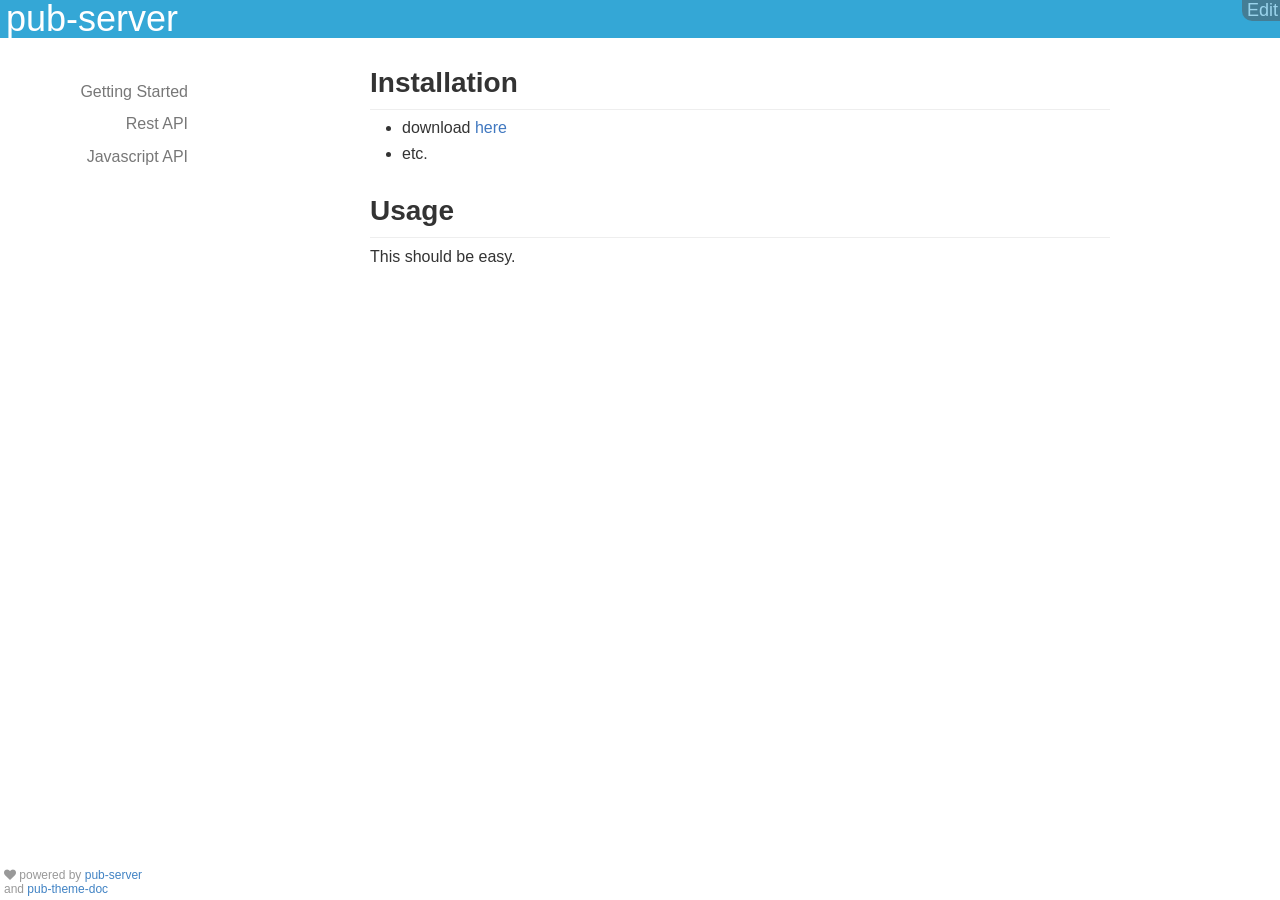
<file: index.html>
<!DOCTYPE html>
<html>
<head>
<meta charset="utf-8">
<meta name="viewport" content="width=device-width, initial-scale=1">
<meta http-equiv="x-ua-compatible" content="ie=edge">


<!-- html generated by pub-server from markdown /page1.md -->

<title>Getting Started</title>
<link rel="stylesheet" href="./css/github-markdown.css">
<link rel="stylesheet" href="./css/pub-theme-doc.css">
<link rel="stylesheet" href="./css/highlight-github-0.2.3.css">
<link rel="stylesheet" href="./css/font-awesome.css">
<!--[if lt IE 9]>
<script src="https://oss.maxcdn.com/html5shiv/3.7.2/html5shiv.min.js"></script>
<script src="https://oss.maxcdn.com/respond/1.4.2/respond.min.js"></script>
<![endif]-->
</head>
<body>

<div data-render-layout="main-layout"><header>
<div id="doctitle"><h1 id="-pub-server-"><a href="./">pub-server</a></h1>
</div>
<div id="topmenu"></div>
</header>

<div id="navicon" onclick=""><p><span class="fa fa-fw fa-lg">&#xf0c9</span></p>

<nav id="toc">
<ul>
<li><a href="./">Getting Started</a></li>
<li><a href="./rest-api">Rest API</a></li>
<li><a href="./down/javascript-api">Javascript API</a></li>
</ul>
</nav>
</div>

<div id="main" onclick="">
<div id="content" class="markdown-body">
<div data-render-page="default"><div data-render-html="/"><h2 id="installation">Installation</h2>
<ul>
<li>download <a href="https://my-server/">here</a></li>
<li>etc.</li>
</ul>
<h2 id="usage">Usage</h2>
<p>This should be easy.</p>
</div>
</div>
</div>
<div id="credit"><p><span class="fa">&#xf004</span> powered by <a href="http://jldec.github.io/pub-doc/">pub-server</a> and <a href="https://github.com/jldec/pub-theme-doc">pub-theme-doc</a></p>
</div>
</div>
</div>

<script>window.relPath = ".";</script>
<script src="./js/jquery-1.11.3.min.js"></script>
<script src="./js/highlight-0.2.3.min.js"></script>
<script src="./js/pub-pkg-highlight-0.2.3.js"></script>
<script src="./server/pub-ux.js"></script>

</body>
</html>
</file>
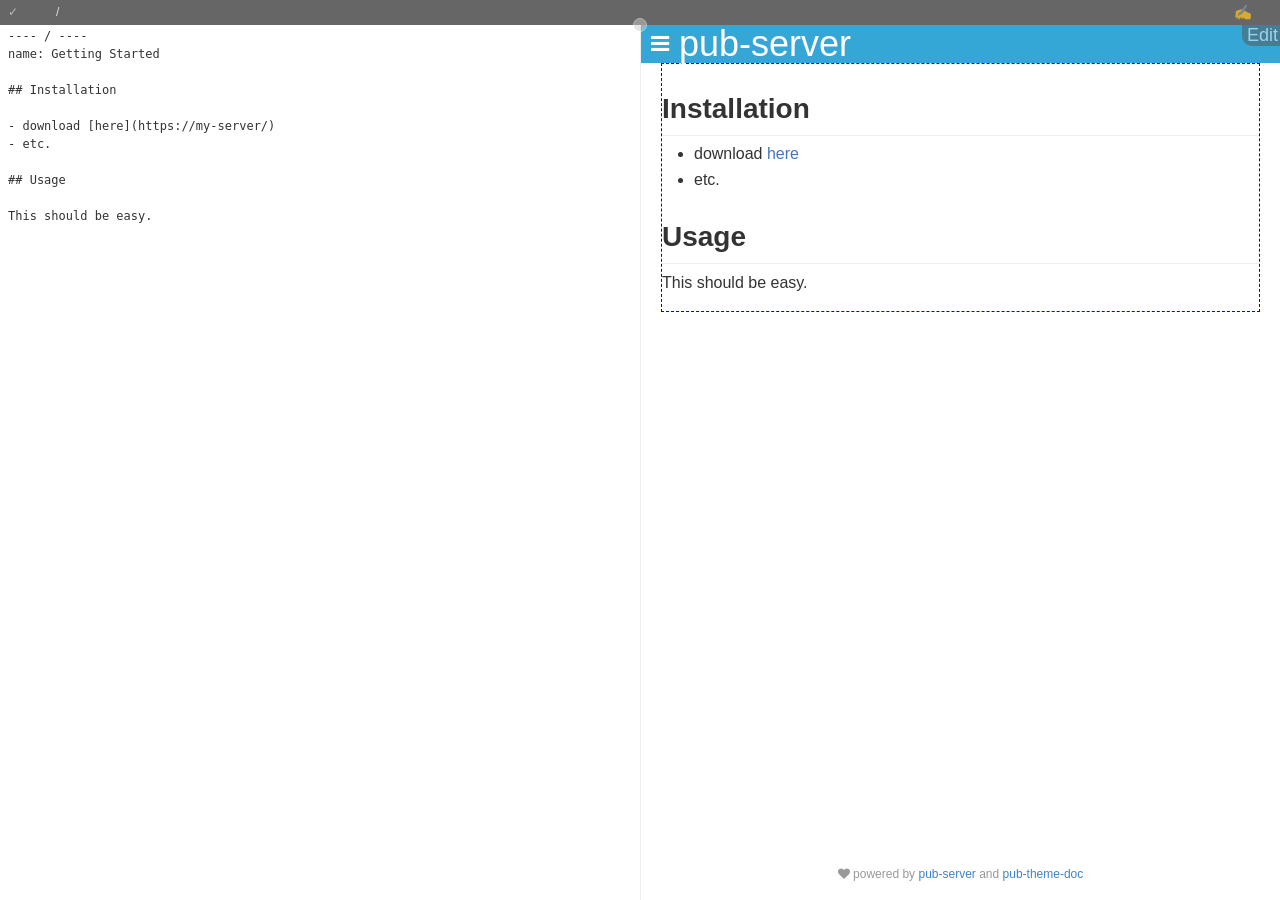
<file: pub/index.html>
<!DOCTYPE html>
<html>
<head>
<meta charset="UTF-8">
<title>pub editor</title>
<meta name="viewport" content="width=device-width, initial-scale=1.0">
<link rel="stylesheet" href="../pub/css/normalize.css">
<link rel="stylesheet" href="../pub/css/editor.css">
<link rel="stylesheet" href="../pub/humane-js/flatty.css">
</head>
<body>
<div class="handle leftright"></div>

<div class="outer col">

<div class="header row">
  <!--div class="menubutton col clickable"> ☰ </div-->
  <div class="savebutton col clickable hide" title="save"> ✓ </div>
  <div class="name col"></div>
  <div class="editbutton col clickable" title="fragments"> ✍ </div>
  <!--div class="helpbutton col clickable" title="help"> ? </div-->
</div>

<div class="main row">
  <div class="editorpane left col">
    <div class="list row shadow"></div>
    <!--iframe class="form row shadow" src="../admin/upload"></iframe-->
    <textarea class="editor row"></textarea></div>
  <div class="previewpane right col"><iframe class="preview" src="../"></iframe></div>
</div>

</div>

<script src="../js/jquery-1.11.3.min.js"></script>
<script src="../pub/js/editor-ui.js"></script>
<script src="../pub/_generator.js"></script>

</body>
</html>
</file>
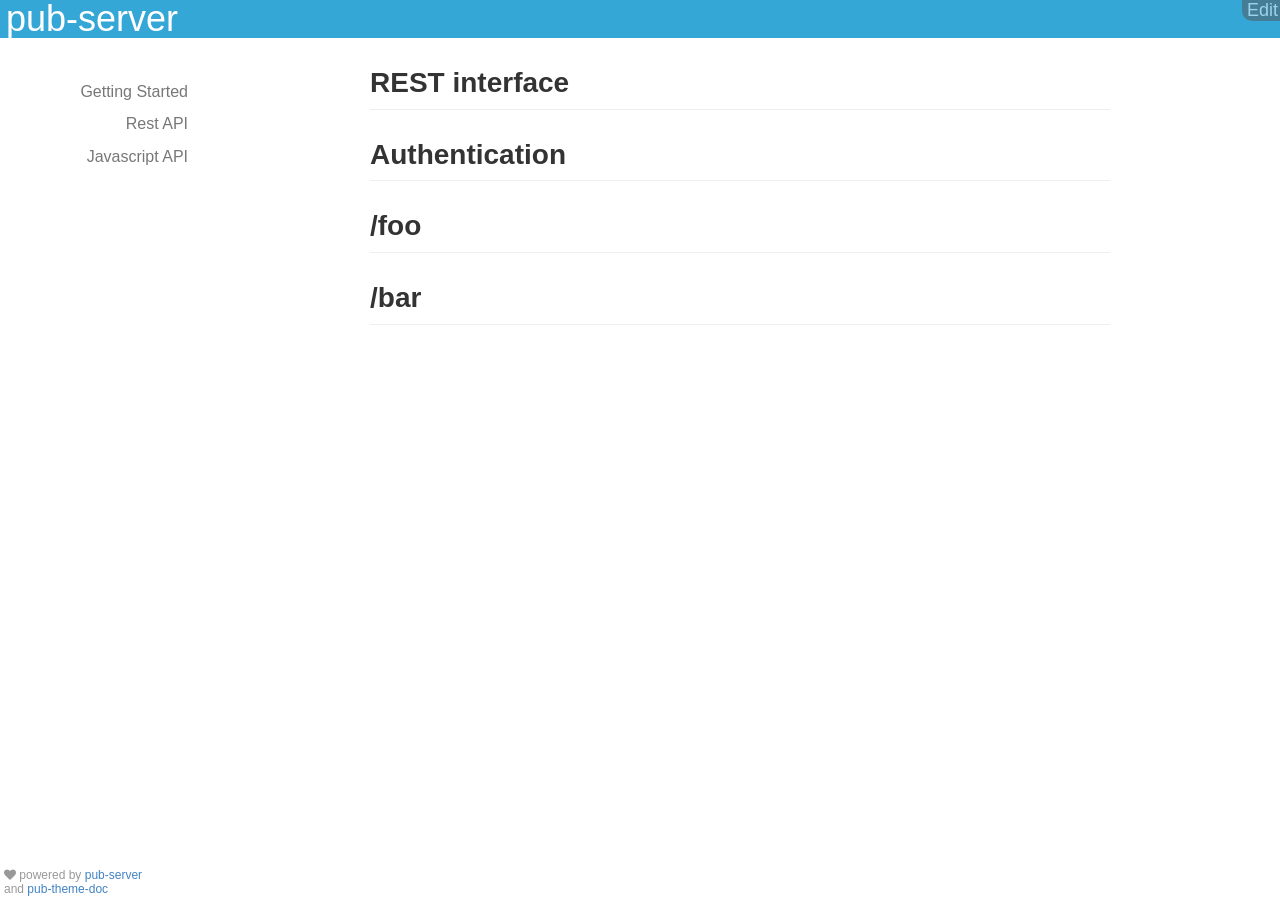
<file: rest-api.html>
<!DOCTYPE html>
<html>
<head>
<meta charset="utf-8">
<meta name="viewport" content="width=device-width, initial-scale=1">
<meta http-equiv="x-ua-compatible" content="ie=edge">


<!-- html generated by pub-server from markdown /page2.md -->

<title>Rest API</title>
<link rel="stylesheet" href="./css/github-markdown.css">
<link rel="stylesheet" href="./css/pub-theme-doc.css">
<link rel="stylesheet" href="./css/highlight-github-0.2.3.css">
<link rel="stylesheet" href="./css/font-awesome.css">
<!--[if lt IE 9]>
<script src="https://oss.maxcdn.com/html5shiv/3.7.2/html5shiv.min.js"></script>
<script src="https://oss.maxcdn.com/respond/1.4.2/respond.min.js"></script>
<![endif]-->
</head>
<body>

<div data-render-layout="main-layout"><header>
<div id="doctitle"><h1 id="-pub-server-"><a href="./">pub-server</a></h1>
</div>
<div id="topmenu"></div>
</header>

<div id="navicon" onclick=""><p><span class="fa fa-fw fa-lg">&#xf0c9</span></p>

<nav id="toc">
<ul>
<li><a href="./">Getting Started</a></li>
<li><a href="./rest-api">Rest API</a></li>
<li><a href="./down/javascript-api">Javascript API</a></li>
</ul>
</nav>
</div>

<div id="main" onclick="">
<div id="content" class="markdown-body">
<div data-render-page="default"><div data-render-html="/rest-api"><h2 id="rest-interface">REST interface</h2>
<h2 id="authentication">Authentication</h2>
<h2 id="-foo">/foo</h2>
<h2 id="-bar">/bar</h2>
</div>
</div>
</div>
<div id="credit"><p><span class="fa">&#xf004</span> powered by <a href="http://jldec.github.io/pub-doc/">pub-server</a> and <a href="https://github.com/jldec/pub-theme-doc">pub-theme-doc</a></p>
</div>
</div>
</div>

<script>window.relPath = ".";</script>
<script src="./js/jquery-1.11.3.min.js"></script>
<script src="./js/highlight-0.2.3.min.js"></script>
<script src="./js/pub-pkg-highlight-0.2.3.js"></script>
<script src="./server/pub-ux.js"></script>

</body>
</html>
</file>
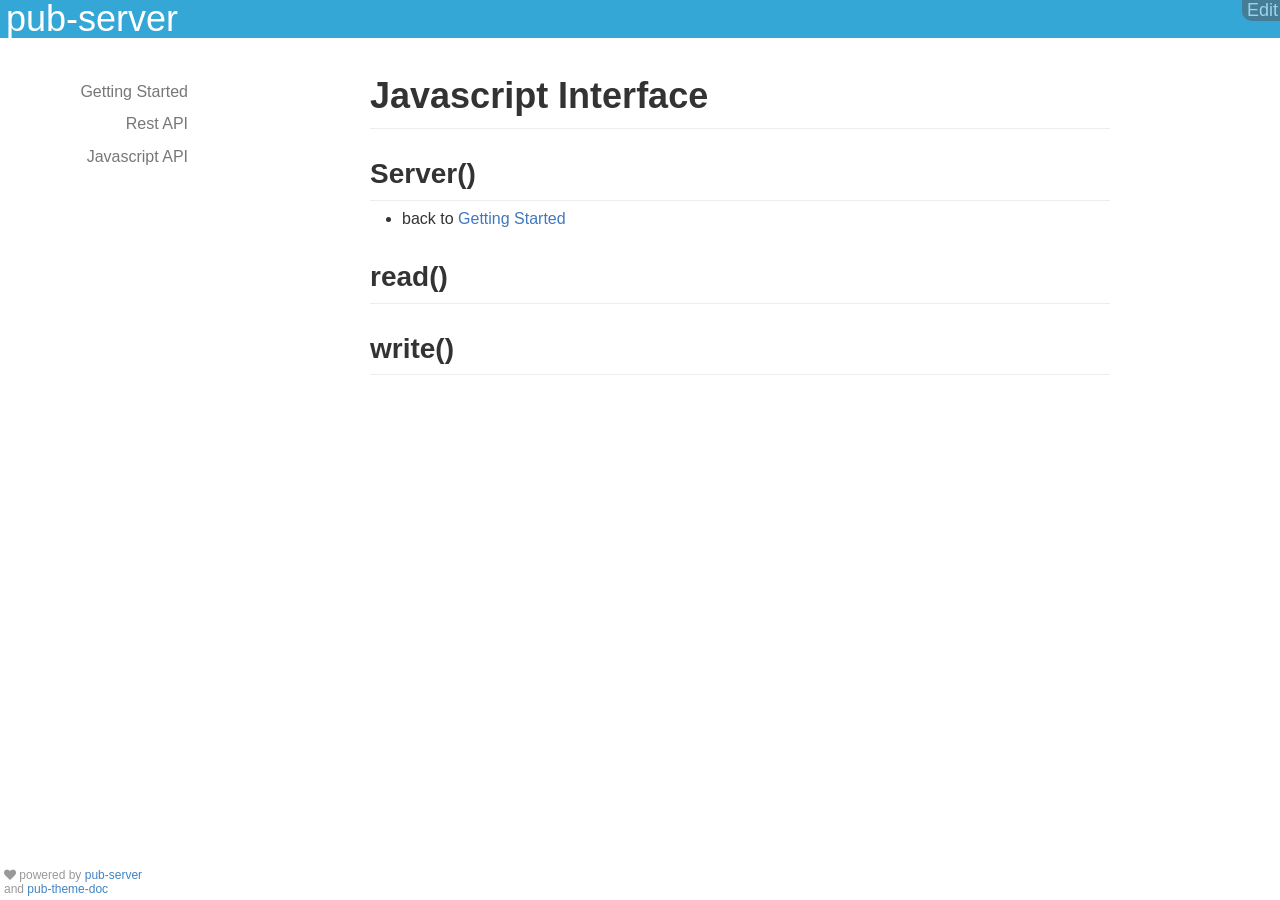
<file: down/javascript-api.html>
<!DOCTYPE html>
<html>
<head>
<meta charset="utf-8">
<meta name="viewport" content="width=device-width, initial-scale=1">
<meta http-equiv="x-ua-compatible" content="ie=edge">


<!-- html generated by pub-server from markdown /page3.md -->

<title>Javascript API</title>
<link rel="stylesheet" href="../css/github-markdown.css">
<link rel="stylesheet" href="../css/pub-theme-doc.css">
<link rel="stylesheet" href="../css/highlight-github-0.2.3.css">
<link rel="stylesheet" href="../css/font-awesome.css">
<!--[if lt IE 9]>
<script src="https://oss.maxcdn.com/html5shiv/3.7.2/html5shiv.min.js"></script>
<script src="https://oss.maxcdn.com/respond/1.4.2/respond.min.js"></script>
<![endif]-->
</head>
<body>

<div data-render-layout="main-layout"><header>
<div id="doctitle"><h1 id="-pub-server-"><a href="../">pub-server</a></h1>
</div>
<div id="topmenu"></div>
</header>

<div id="navicon" onclick=""><p><span class="fa fa-fw fa-lg">&#xf0c9</span></p>

<nav id="toc">
<ul>
<li><a href="../">Getting Started</a></li>
<li><a href="../rest-api">Rest API</a></li>
<li><a href="../down/javascript-api">Javascript API</a></li>
</ul>
</nav>
</div>

<div id="main" onclick="">
<div id="content" class="markdown-body">
<div data-render-page="default"><div data-render-html="/down/javascript-api"><h1 id="javascript-interface">Javascript Interface</h1>
<h2 id="server-">Server()</h2>
<ul>
<li>back to <a href="../">Getting Started</a></li>
</ul>
<h2 id="read-">read()</h2>
<h2 id="write-">write()</h2>
</div>
</div>
</div>
<div id="credit"><p><span class="fa">&#xf004</span> powered by <a href="http://jldec.github.io/pub-doc/">pub-server</a> and <a href="https://github.com/jldec/pub-theme-doc">pub-theme-doc</a></p>
</div>
</div>
</div>

<script>window.relPath = "..";</script>
<script src="../js/jquery-1.11.3.min.js"></script>
<script src="../js/highlight-0.2.3.min.js"></script>
<script src="../js/pub-pkg-highlight-0.2.3.js"></script>
<script src="../server/pub-ux.js"></script>

</body>
</html>
</file>
<file: css/github-markdown.css>
@font-face {
  font-family: octicons-anchor;
  src: url([data-uri]) format('woff');
}

.markdown-body {
  -webkit-text-size-adjust: 100%;
  -ms-text-size-adjust: 100%;
  text-size-adjust: 100%;
  color: #333;
  overflow: hidden;
  font-family: "Helvetica Neue", Helvetica, "Segoe UI", Arial, freesans, sans-serif;
  font-size: 16px;
  line-height: 1.6;
  word-wrap: break-word;
}

.markdown-body a {
  background-color: transparent;
}

.markdown-body a:active,
.markdown-body a:hover {
  outline: 0;
}

.markdown-body strong {
  font-weight: bold;
}

.markdown-body h1 {
  font-size: 2em;
  margin: 0.67em 0;
}

.markdown-body img {
  border: 0;
}

.markdown-body hr {
  box-sizing: content-box;
  height: 0;
}

.markdown-body pre {
  overflow: auto;
}

.markdown-body code,
.markdown-body kbd,
.markdown-body pre {
  font-family: monospace, monospace;
  font-size: 1em;
}

.markdown-body input {
  color: inherit;
  font: inherit;
  margin: 0;
}

.markdown-body html input[disabled] {
  cursor: default;
}

.markdown-body input {
  line-height: normal;
}

.markdown-body input[type="checkbox"] {
  box-sizing: border-box;
  padding: 0;
}

.markdown-body table {
  border-collapse: collapse;
  border-spacing: 0;
}

.markdown-body td,
.markdown-body th {
  padding: 0;
}

.markdown-body * {
  box-sizing: border-box;
}

.markdown-body input {
  font: 13px/1.4 Helvetica, arial, nimbussansl, liberationsans, freesans, clean, sans-serif, "Segoe UI Emoji", "Segoe UI Symbol";
}

.markdown-body a {
  color: #4078c0;
  text-decoration: none;
}

.markdown-body a:hover,
.markdown-body a:active {
  text-decoration: underline;
}

.markdown-body hr {
  height: 0;
  margin: 15px 0;
  overflow: hidden;
  background: transparent;
  border: 0;
  border-bottom: 1px solid #ddd;
}

.markdown-body hr:before {
  display: table;
  content: "";
}

.markdown-body hr:after {
  display: table;
  clear: both;
  content: "";
}

.markdown-body h1,
.markdown-body h2,
.markdown-body h3,
.markdown-body h4,
.markdown-body h5,
.markdown-body h6 {
  margin-top: 15px;
  margin-bottom: 15px;
  line-height: 1.1;
}

.markdown-body h1 {
  font-size: 30px;
}

.markdown-body h2 {
  font-size: 21px;
}

.markdown-body h3 {
  font-size: 16px;
}

.markdown-body h4 {
  font-size: 14px;
}

.markdown-body h5 {
  font-size: 12px;
}

.markdown-body h6 {
  font-size: 11px;
}

.markdown-body blockquote {
  margin: 0;
}

.markdown-body ul,
.markdown-body ol {
  padding: 0;
  margin-top: 0;
  margin-bottom: 0;
}

.markdown-body ol ol,
.markdown-body ul ol {
  list-style-type: lower-roman;
}

.markdown-body ul ul ol,
.markdown-body ul ol ol,
.markdown-body ol ul ol,
.markdown-body ol ol ol {
  list-style-type: lower-alpha;
}

.markdown-body dd {
  margin-left: 0;
}

.markdown-body code {
  font-family: Consolas, "Liberation Mono", Menlo, Courier, monospace;
  font-size: 12px;
}

.markdown-body pre {
  margin-top: 0;
  margin-bottom: 0;
  font: 12px Consolas, "Liberation Mono", Menlo, Courier, monospace;
}

.markdown-body .octicon {
  font: normal normal normal 16px/1 octicons-anchor;
  display: inline-block;
  text-decoration: none;
  text-rendering: auto;
  -webkit-font-smoothing: antialiased;
  -moz-osx-font-smoothing: grayscale;
  -webkit-user-select: none;
  -moz-user-select: none;
  -ms-user-select: none;
  user-select: none;
}

.markdown-body .octicon-link:before {
  content: '\f05c';
}

.markdown-body>*:first-child {
  margin-top: 0 !important;
}

.markdown-body>*:last-child {
  margin-bottom: 0 !important;
}

.markdown-body a:not([href]) {
  color: inherit;
  text-decoration: none;
}

.markdown-body .anchor {
  position: absolute;
  top: 0;
  left: 0;
  display: block;
  padding-right: 6px;
  padding-left: 30px;
  margin-left: -30px;
}

.markdown-body .anchor:focus {
  outline: none;
}

.markdown-body h1,
.markdown-body h2,
.markdown-body h3,
.markdown-body h4,
.markdown-body h5,
.markdown-body h6 {
  position: relative;
  margin-top: 1em;
  margin-bottom: 16px;
  font-weight: bold;
  line-height: 1.4;
}

.markdown-body h1 .octicon-link,
.markdown-body h2 .octicon-link,
.markdown-body h3 .octicon-link,
.markdown-body h4 .octicon-link,
.markdown-body h5 .octicon-link,
.markdown-body h6 .octicon-link {
  display: none;
  color: #000;
  vertical-align: middle;
}

.markdown-body h1:hover .anchor,
.markdown-body h2:hover .anchor,
.markdown-body h3:hover .anchor,
.markdown-body h4:hover .anchor,
.markdown-body h5:hover .anchor,
.markdown-body h6:hover .anchor {
  padding-left: 8px;
  margin-left: -30px;
  text-decoration: none;
}

.markdown-body h1:hover .anchor .octicon-link,
.markdown-body h2:hover .anchor .octicon-link,
.markdown-body h3:hover .anchor .octicon-link,
.markdown-body h4:hover .anchor .octicon-link,
.markdown-body h5:hover .anchor .octicon-link,
.markdown-body h6:hover .anchor .octicon-link {
  display: inline-block;
}

.markdown-body h1 {
  padding-bottom: 0.3em;
  font-size: 2.25em;
  line-height: 1.2;
  border-bottom: 1px solid #eee;
}

.markdown-body h1 .anchor {
  line-height: 1;
}

.markdown-body h2 {
  padding-bottom: 0.3em;
  font-size: 1.75em;
  line-height: 1.225;
  border-bottom: 1px solid #eee;
}

.markdown-body h2 .anchor {
  line-height: 1;
}

.markdown-body h3 {
  font-size: 1.5em;
  line-height: 1.43;
}

.markdown-body h3 .anchor {
  line-height: 1.2;
}

.markdown-body h4 {
  font-size: 1.25em;
}

.markdown-body h4 .anchor {
  line-height: 1.2;
}

.markdown-body h5 {
  font-size: 1em;
}

.markdown-body h5 .anchor {
  line-height: 1.1;
}

.markdown-body h6 {
  font-size: 1em;
  color: #777;
}

.markdown-body h6 .anchor {
  line-height: 1.1;
}

.markdown-body p,
.markdown-body blockquote,
.markdown-body ul,
.markdown-body ol,
.markdown-body dl,
.markdown-body table,
.markdown-body pre {
  margin-top: 0;
  margin-bottom: 16px;
}

.markdown-body hr {
  height: 4px;
  padding: 0;
  margin: 16px 0;
  background-color: #e7e7e7;
  border: 0 none;
}

.markdown-body ul,
.markdown-body ol {
  padding-left: 2em;
}

.markdown-body ul ul,
.markdown-body ul ol,
.markdown-body ol ol,
.markdown-body ol ul {
  margin-top: 0;
  margin-bottom: 0;
}

.markdown-body li>p {
  margin-top: 16px;
}

.markdown-body dl {
  padding: 0;
}

.markdown-body dl dt {
  padding: 0;
  margin-top: 16px;
  font-size: 1em;
  font-style: italic;
  font-weight: bold;
}

.markdown-body dl dd {
  padding: 0 16px;
  margin-bottom: 16px;
}

.markdown-body blockquote {
  padding: 0 15px;
  color: #777;
  border-left: 4px solid #ddd;
}

.markdown-body blockquote>:first-child {
  margin-top: 0;
}

.markdown-body blockquote>:last-child {
  margin-bottom: 0;
}

.markdown-body table {
  display: block;
  width: 100%;
  overflow: auto;
  word-break: normal;
  word-break: keep-all;
}

.markdown-body table th {
  font-weight: bold;
}

.markdown-body table th,
.markdown-body table td {
  padding: 6px 13px;
  border: 1px solid #ddd;
}

.markdown-body table tr {
  background-color: #fff;
  border-top: 1px solid #ccc;
}

.markdown-body table tr:nth-child(2n) {
  background-color: #f8f8f8;
}

.markdown-body img {
  max-width: 100%;
  box-sizing: border-box;
}

.markdown-body code {
  padding: 0;
  padding-top: 0.2em;
  padding-bottom: 0.2em;
  margin: 0;
  font-size: 85%;
  background-color: rgba(0,0,0,0.04);
  border-radius: 3px;
}

.markdown-body code:before,
.markdown-body code:after {
  letter-spacing: -0.2em;
  content: "\00a0";
}

.markdown-body pre>code {
  padding: 0;
  margin: 0;
  font-size: 100%;
  word-break: normal;
  white-space: pre;
  background: transparent;
  border: 0;
}

.markdown-body .highlight {
  margin-bottom: 16px;
}

.markdown-body .highlight pre,
.markdown-body pre {
  padding: 16px;
  overflow: auto;
  font-size: 85%;
  line-height: 1.45;
  background-color: #f7f7f7;
  border-radius: 3px;
}

.markdown-body .highlight pre {
  margin-bottom: 0;
  word-break: normal;
}

.markdown-body pre {
  word-wrap: normal;
}

.markdown-body pre code {
  display: inline;
  max-width: initial;
  padding: 0;
  margin: 0;
  overflow: initial;
  line-height: inherit;
  word-wrap: normal;
  background-color: transparent;
  border: 0;
}

.markdown-body pre code:before,
.markdown-body pre code:after {
  content: normal;
}

.markdown-body kbd {
  display: inline-block;
  padding: 3px 5px;
  font-size: 11px;
  line-height: 10px;
  color: #555;
  vertical-align: middle;
  background-color: #fcfcfc;
  border: solid 1px #ccc;
  border-bottom-color: #bbb;
  border-radius: 3px;
  box-shadow: inset 0 -1px 0 #bbb;
}

.markdown-body .pl-c {
  color: #969896;
}

.markdown-body .pl-c1,
.markdown-body .pl-s .pl-v {
  color: #0086b3;
}

.markdown-body .pl-e,
.markdown-body .pl-en {
  color: #795da3;
}

.markdown-body .pl-s .pl-s1,
.markdown-body .pl-smi {
  color: #333;
}

.markdown-body .pl-ent {
  color: #63a35c;
}

.markdown-body .pl-k {
  color: #a71d5d;
}

.markdown-body .pl-pds,
.markdown-body .pl-s,
.markdown-body .pl-s .pl-pse .pl-s1,
.markdown-body .pl-sr,
.markdown-body .pl-sr .pl-cce,
.markdown-body .pl-sr .pl-sra,
.markdown-body .pl-sr .pl-sre {
  color: #183691;
}

.markdown-body .pl-v {
  color: #ed6a43;
}

.markdown-body .pl-id {
  color: #b52a1d;
}

.markdown-body .pl-ii {
  background-color: #b52a1d;
  color: #f8f8f8;
}

.markdown-body .pl-sr .pl-cce {
  color: #63a35c;
  font-weight: bold;
}

.markdown-body .pl-ml {
  color: #693a17;
}

.markdown-body .pl-mh,
.markdown-body .pl-mh .pl-en,
.markdown-body .pl-ms {
  color: #1d3e81;
  font-weight: bold;
}

.markdown-body .pl-mq {
  color: #008080;
}

.markdown-body .pl-mi {
  color: #333;
  font-style: italic;
}

.markdown-body .pl-mb {
  color: #333;
  font-weight: bold;
}

.markdown-body .pl-md {
  background-color: #ffecec;
  color: #bd2c00;
}

.markdown-body .pl-mi1 {
  background-color: #eaffea;
  color: #55a532;
}

.markdown-body .pl-mdr {
  color: #795da3;
  font-weight: bold;
}

.markdown-body .pl-mo {
  color: #1d3e81;
}

.markdown-body kbd {
  display: inline-block;
  padding: 3px 5px;
  font: 11px Consolas, "Liberation Mono", Menlo, Courier, monospace;
  line-height: 10px;
  color: #555;
  vertical-align: middle;
  background-color: #fcfcfc;
  border: solid 1px #ccc;
  border-bottom-color: #bbb;
  border-radius: 3px;
  box-shadow: inset 0 -1px 0 #bbb;
}

.markdown-body .task-list-item {
  list-style-type: none;
}

.markdown-body .task-list-item+.task-list-item {
  margin-top: 3px;
}

.markdown-body .task-list-item input {
  margin: 0 0.35em 0.25em -1.6em;
  vertical-align: middle;
}

.markdown-body :checked+.radio-label {
  z-index: 1;
  position: relative;
  border-color: #4078c0;
}
</file>
<file: css/pub-theme-doc.css>
body { margin:0 auto; font-family:"Helvetica Neue",Helvetica,Arial,sans-serif;
      -webkit-font-smoothing: antialiased; -moz-osx-font-smoothing: greyscale;
       font-size:16px; font-weight:400; color:#000; background-color:#fff; }

a { color:#4183c4; text-decoration:none; }

header { width:100%; color:#fff; background-color:#34a7d6; font-size:18px; }
header a, header a:hover, header a:focus, #navicon { color:#fff; text-decoration:none; cursor:pointer; line-height:38px; }

#doctitle, #topmenu { display:inline-block; white-space:nowrap; }
#topmenu { float:right; }

#doctitle h1 { display:inline-block; line-height:38px; margin:0 0 0 6px; font-weight:200; transition:all 0.4s; }
#doctitle p, #topmenu p, #navicon p { display:inline-block; margin:0; }
#topmenu ul { list-style:none; padding:0; margin:0; }
#topmenu li { display:inline-block; margin:0 6px; }

#navicon { position:absolute; top:38px; width:38px; text-align:center; left:0; z-index:300; transition:all 0.4s; }

#toc { position:absolute; left:0; width:200px; overflow-y:auto; text-align:right; transition:all 0.4s; }
#toc ul { list-style:none; padding:0; margin:0 0 3em 0; }

#toc a { display:block; text-decoration:none; color:#777; padding:5px 12px; line-height:1.4;}
#toc a:hover, #toc a:focus { color:#fff; background-color:#555; }

#main { margin-left:200px; transition:margin 0.4s; }
#content { max-width:740px; margin:0 auto; padding:0 20px; min-height:800px }

#content h1, #content h2, #content h3, #content h4, #content h5 { margin-bottom:0.2em; margin-top:1em; }

#credit { display:inline-block; width:160px; position:fixed; bottom:0; left:0; color:#999; font-size:12px; margin-top:60px; }
#credit p { margin:0; padding:4px; }
#credit a { white-space:nowrap; }
#credit:hover { color:#000; background-color:#eee; }

@media only screen and (max-width:1000px) {
#toc { left:-1000px; border-right:1px solid #ddd; border-bottom:1px solid #ddd; background-color:#efefef; text-align:left; }
#toc ul { margin-top:38px; }
#toc li { border-bottom:1px solid #fff; }
#toc a { color:#333; }
#navicon { top:0; }
#main { margin-left:0; }
#doctitle h1 { margin:0 0 0 38px; }
#navicon:hover #toc, #toc a:focus { left:0; }
#credit { position:static; display:block; margin:0 auto; left:auto; bottom:auto; width:auto; max-width:740px; text-align:center; }
}

@media only screen and (max-width:400px) {
#doctitle p { display:none; }
}

@media print {
html, body { font-size:10px; color:#000; }
a { color:#000; text-decoration:underline; }
.toc { display:none; }
}
</file>
<file: css/highlight-github-0.2.3.css>
/*

github.com style (c) Vasily Polovnyov <vast@whiteants.net>

*/

.hljs {
  display: block;
  overflow-x: auto;
  padding: 0.5em;
  color: #333;
  background: #f8f8f8;
  -webkit-text-size-adjust: none;
}

.hljs-comment,
.diff .hljs-header,
.hljs-javadoc {
  color: #998;
  font-style: italic;
}

.hljs-keyword,
.css .rule .hljs-keyword,
.hljs-winutils,
.nginx .hljs-title,
.hljs-subst,
.hljs-request,
.hljs-status {
  color: #333;
  font-weight: bold;
}

.hljs-number,
.hljs-hexcolor,
.ruby .hljs-constant {
  color: #008080;
}

.hljs-string,
.hljs-tag .hljs-value,
.hljs-phpdoc,
.hljs-dartdoc,
.tex .hljs-formula {
  color: #d14;
}

.hljs-title,
.hljs-id,
.scss .hljs-preprocessor {
  color: #900;
  font-weight: bold;
}

.hljs-list .hljs-keyword,
.hljs-subst {
  font-weight: normal;
}

.hljs-class .hljs-title,
.hljs-type,
.vhdl .hljs-literal,
.tex .hljs-command {
  color: #458;
  font-weight: bold;
}

.hljs-tag,
.hljs-tag .hljs-title,
.hljs-rule .hljs-property,
.django .hljs-tag .hljs-keyword {
  color: #000080;
  font-weight: normal;
}

.hljs-attribute,
.hljs-variable,
.lisp .hljs-body,
.hljs-name {
  color: #008080;
}

.hljs-regexp {
  color: #009926;
}

.hljs-symbol,
.ruby .hljs-symbol .hljs-string,
.lisp .hljs-keyword,
.clojure .hljs-keyword,
.scheme .hljs-keyword,
.tex .hljs-special,
.hljs-prompt {
  color: #990073;
}

.hljs-built_in {
  color: #0086b3;
}

.hljs-preprocessor,
.hljs-pragma,
.hljs-pi,
.hljs-doctype,
.hljs-shebang,
.hljs-cdata {
  color: #999;
  font-weight: bold;
}

.hljs-deletion {
  background: #fdd;
}

.hljs-addition {
  background: #dfd;
}

.diff .hljs-change {
  background: #0086b3;
}

.hljs-chunk {
  color: #aaa;
}
</file>
<file: pub/css/editor.css>
/*
 * editor.css
 * pub editor stylesheet
 *
 * copyright 2015, Jurgen Leschner - github.com/jldec - MIT license
 * credits:
 * typography: http://www.knacss.com/
 * row/col:    http://blog.stevensanderson.com/2011/10/05/full-height-app-layouts-a-css-trick-to-make-it-easier/
 */

* { -moz-box-sizing:border-box; -webkit-box-sizing:border-box; box-sizing:border-box; }

html { font-size:62.5%; -webkit-text-size-adjust:100%; -ms-text-size-adjust:100%; } /* ==> base font-size 10px */
body { font-size:1.2em; line-height:1.5; } /* ==> default font-size 12px */
h1, h2, h3, h4, p   { margin:0; padding:0; }

.shadow {
-moz-box-shadow: 4px 4px 3px #999;
-webkit-box-shadow: 4px 4px 3px #999;
box-shadow: 4px 4px 3px #999;
}

.row, .col { overflow:hidden; position:absolute; }
.row { left:0; right:0; }
.col { top:0; bottom:0; }
.scroll-y { overflow-y: auto; }
.scroll-x { overflow-x: auto; }

/* outer container */
.outer.col { width:100%; }
.header.row { height:25px; line-height:25px; background-color:#666; color:#ddd; }
.main.row { top:25px; bottom:0; }

/* header layout */
.savebutton.col { left:0; width:25px; text-align:center; }
.menubutton.col { left:25px; width:25px; text-align:center; }
.name.col { left:50px; right:50px; padding-left:0.5em; }
.helpbutton.col { right:0; width:25px; text-align:center; color:#ddd; text-decoration:none; }
.editbutton.col { right:25px; width:25px; text-align:center; font-size:1.2em; }

.modified { cursor:pointer; }
.modified:after { content:" (modified! - click here to revert)"}

/* main pane layout */
.left.col { width:50%; height:100%; }
.right.col { width:50%; height:100%; right:0; padding-left:1px; background-color:#eee;}
.top.row { height:50%; width:100%; }
.bottom.row { height:50%; width:100%; bottom:0; padding-top:1px; background-color:#666;}

.handle { z-index:100; background-color:#ccc; opacity:0.5; width:14px; height:14px; border:1px solid #fff; border-radius:7px; }
.handle.leftright { position:absolute; top:0px; left:50%; margin-top:18px; margin-left:-7px; cursor:col-resize; }
.handle.topbottom { position:absolute; top:50%; left:0; margin-top:-7px; margin-left:0; cursor:row-resize; }

.error { background-color:#d66; color:#fff; overflow-y:auto; }
.clickable { cursor:pointer; opacity:0.7; }
.clickable:hover { background-color:#eee; color:#333; font-size:1.4em; }

.clickable.hide { background-color:#666; color:#666; }
.clickable.hide:hover { background-color:#666; color:#fff; }

textarea.editor { width:100%; height:100%; border:none; border-left:0.5em solid #fff; color:#333; background:#fff; resize:none; overflow:auto; font-family:Monaco,monospace; }
textarea.showcontrols { height:69%; bottom:0; }

.form, .list { width:100%; height:29%; border:none; display:none; background-color:#eee; overflow:auto; }
.instructions { color:#777; }

iframe.preview { width:100%; height:100%; border:none; margin:0; padding:0; }
.previewpane { background-color:#fff; }

div.upload { height:100%; padding:4px 8px; }
</file>
<file: pub/humane-js/flatty.css>
html,
body {
  min-height: 100%;
}
.humane,
.humane-flatty {
  position: fixed;
  -moz-transition: all 0.4s ease-in-out;
  -webkit-transition: all 0.4s ease-in-out;
  -ms-transition: all 0.4s ease-in-out;
  -o-transition: all 0.4s ease-in-out;
  transition: all 0.4s ease-in-out;
  z-index: 100000;
  filter: progid:DXImageTransform.Microsoft.Alpha(Opacity=100);
}
.humane,
.humane-flatty {
  font-family: Helvetica Neue, Helvetica, san-serif;
  font-size: 16px;
  top: 0;
  left: 30%;
  opacity: 0;
  width: 40%;
  color: #444;
  padding: 10px;
  text-align: center;
  background-color: #fff;
  -webkit-border-bottom-right-radius: 3px;
  -webkit-border-bottom-left-radius: 3px;
  -moz-border-radius-bottomright: 3px;
  -moz-border-radius-bottomleft: 3px;
  border-bottom-right-radius: 3px;
  border-bottom-left-radius: 3px;
  -webkit-box-shadow: 0 1px 2px rgba(0,0,0,0.5);
  box-shadow: 0 1px 2px rgba(0,0,0,0.5);
  -moz-transform: translateY(-100px);
  -webkit-transform: translateY(-100px);
  -ms-transform: translateY(-100px);
  -o-transform: translateY(-100px);
  transform: translateY(-100px);
}
.humane p,
.humane-flatty p,
.humane ul,
.humane-flatty ul {
  margin: 0;
  padding: 0;
}
.humane ul,
.humane-flatty ul {
  list-style: none;
}
.humane.humane-flatty-info,
.humane-flatty.humane-flatty-info {
  background-color: #3498db;
  color: #FFF;
}
.humane.humane-flatty-success,
.humane-flatty.humane-flatty-success {
  background-color: #18bc9c;
  color: #FFF;
}
.humane.humane-flatty-error,
.humane-flatty.humane-flatty-error {
  background-color: #e74c3c;
  color: #FFF;
}
.humane-animate,
.humane-flatty.humane-flatty-animate {
  opacity: 1;
  -moz-transform: translateY(0);
  -webkit-transform: translateY(0);
  -ms-transform: translateY(0);
  -o-transform: translateY(0);
  transform: translateY(0);
}
.humane-animate:hover,
.humane-flatty.humane-flatty-animate:hover {
  opacity: 0.7;
}
.humane-js-animate,
.humane-flatty.humane-flatty-js-animate {
  opacity: 1;
  -moz-transform: translateY(0);
  -webkit-transform: translateY(0);
  -ms-transform: translateY(0);
  -o-transform: translateY(0);
  transform: translateY(0);
}
.humane-js-animate:hover,
.humane-flatty.humane-flatty-js-animate:hover {
  opacity: 0.7;
  filter: progid:DXImageTransform.Microsoft.Alpha(Opacity=70);
}
</file>
